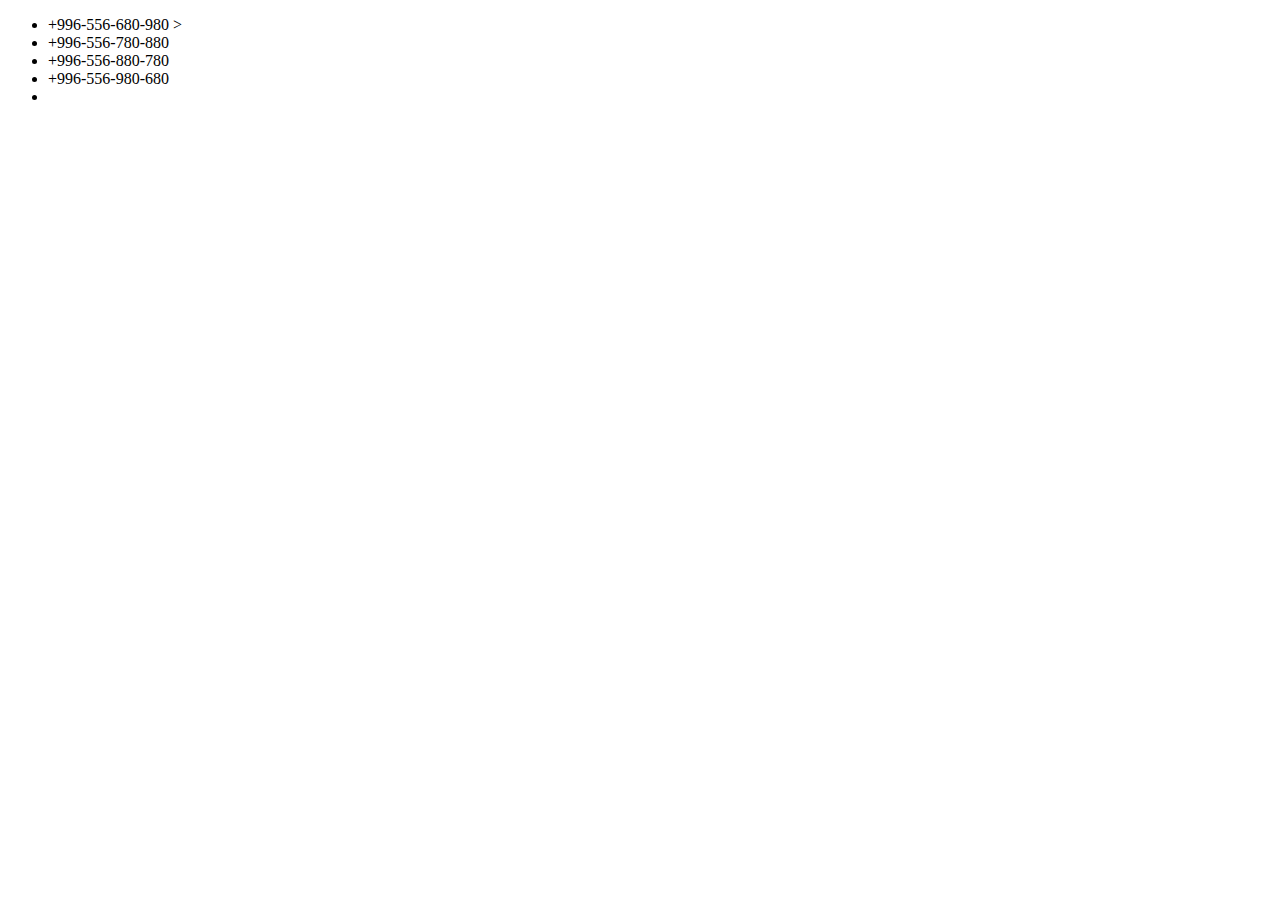
<file: lesson1/index.html>
<!DOCTYPE html>
<html lang="en">
    <head>
        <meta charset="UTF-8">
        <meta http-equiv="X-UA-Compatible" content="IE=edge">
        <meta name="viewport" content="width=device-width, initial-scale=1.0">
        <title>Document</title>
    </head>
    <body>
        
        <ul>
            <li>
                <a class="numberPhone">+996-556-680-980</a>
       
      
>
            </li>
            <li>
                <a class="numberPhone">+996-556-780-880</a>
            </li>
            <li>
                <a class="numberPhone">+996-556-880-780</a>
            </li>
            <li>
                <a class="numberPhone">+996-556-980-680</a
            </li>
            <li></li>
        </ul>

    </body>
    <script src="main.js"></script>
    <script src="index.js"></script>
</html>
</file>
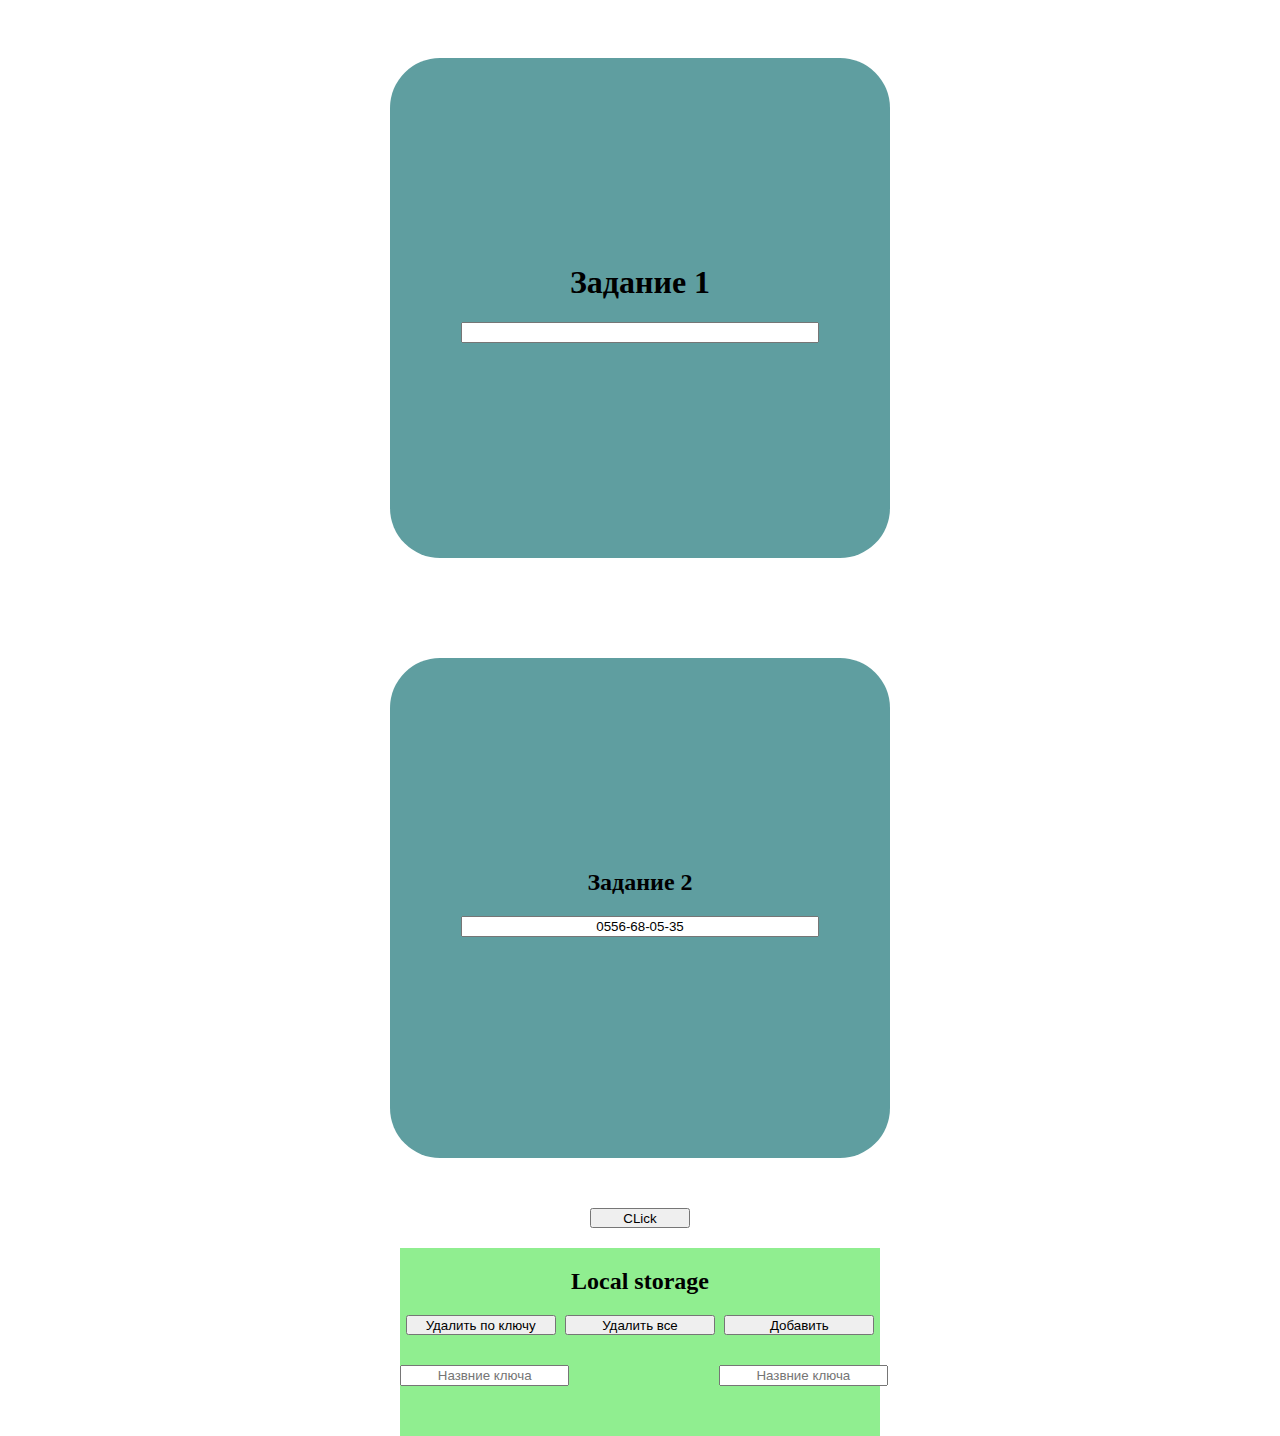
<file: lesson1/dz/index.html>
<!DOCTYPE html>
<html lang="en">
    <head>
        <meta charset="UTF-8">
        <meta http-equiv="X-UA-Compatible" content="IE=edge">
        <meta name="viewport" content="width=device-width, initial-scale=1.0">
        <title>Document</title>
        <link rel="stylesheet" href="style.css">
    </head>
    <body>
        <div class="wrapper">
            <div class="block">
                <h1 id="h1">Задание 1</h1>
                <input id="name" type="text">

            </div>
            <div id="div" class="block2">
                <h2>Задание 2</h2>
                <input id="numbers" type="text" value="0556-68-05-35">
            </div>
            <button id="btn">CLick</button>
            <div class="buttons">
                <h2>Local storage</h2>
                <div class="btn">
                    <div class="del">
                        <button id="key_delete" class="button1">Удалить по ключу</button>
                        <input id="del_inp" placeholder="Назвние ключа" type="text">
                    </div>
                    <div class="delete">
                        <button id="delete" class="button2">Удалить все</button>
                    </div>
                    <div class="add">
                        <button id="add">Добавить</button>
                        <input id="add_inp" placeholder="Назвние ключа" type="text">
                    </div>
                </div>
                <div id="quest" class="question">

                </div>
            </div>
        </div>
    </body>

    <script src="main.js"></script>
</html>
</file>
<file: lesson1/dz/style.css>
.wrapper {
    height: 50vh;
    display: flex;
    width: 38%;
    margin: 0 auto;
    justify-content: center;
    align-items: center;
    flex-wrap: wrap;
}
.block, .block2 {
    display: flex;
    justify-content: center;
    flex-direction: column;
    align-items: center;
    width: 500px;
    height: 500px;
    background-color: cadetblue;
    border-radius: 10%;
    box-sizing: border-box;
    flex-shrink: 0;
    margin: 50px 18px;
}
input {
    width: 70%;
    margin-bottom: 30px;
    text-align: center;
}
button {
    width: 100px;
    height: 20px;
}
.buttons {
    width: 100%;

    margin-top: 20px;
    background-color: lightgreen;

}
.buttons h2 {
    text-align: center;

}
.buttons button {
    width: 150px;
    margin-right: 20px;
}
.btn {
    display: flex;
    justify-content: center;
}
.question {
    display: flex;

    width: 490px;
    margin: 20px auto 0;
}
.add input {
    display: block;
    margin: 0 auto;
    width: 100%;
}
.add {
    flex-grow: 0;
    width: 175px;
}
.add button {
    display: block;
    margin: 0 auto 30px;
}
.delete {
    width: 170px;
}
.delete button {
    margin: 0 auto;
    display: block;
}
.del {
    width: 175px;
}
.del button {
    display: block;
    margin: 0 auto 30px;
}
.del input {
    width: 100%;
}
</file>
